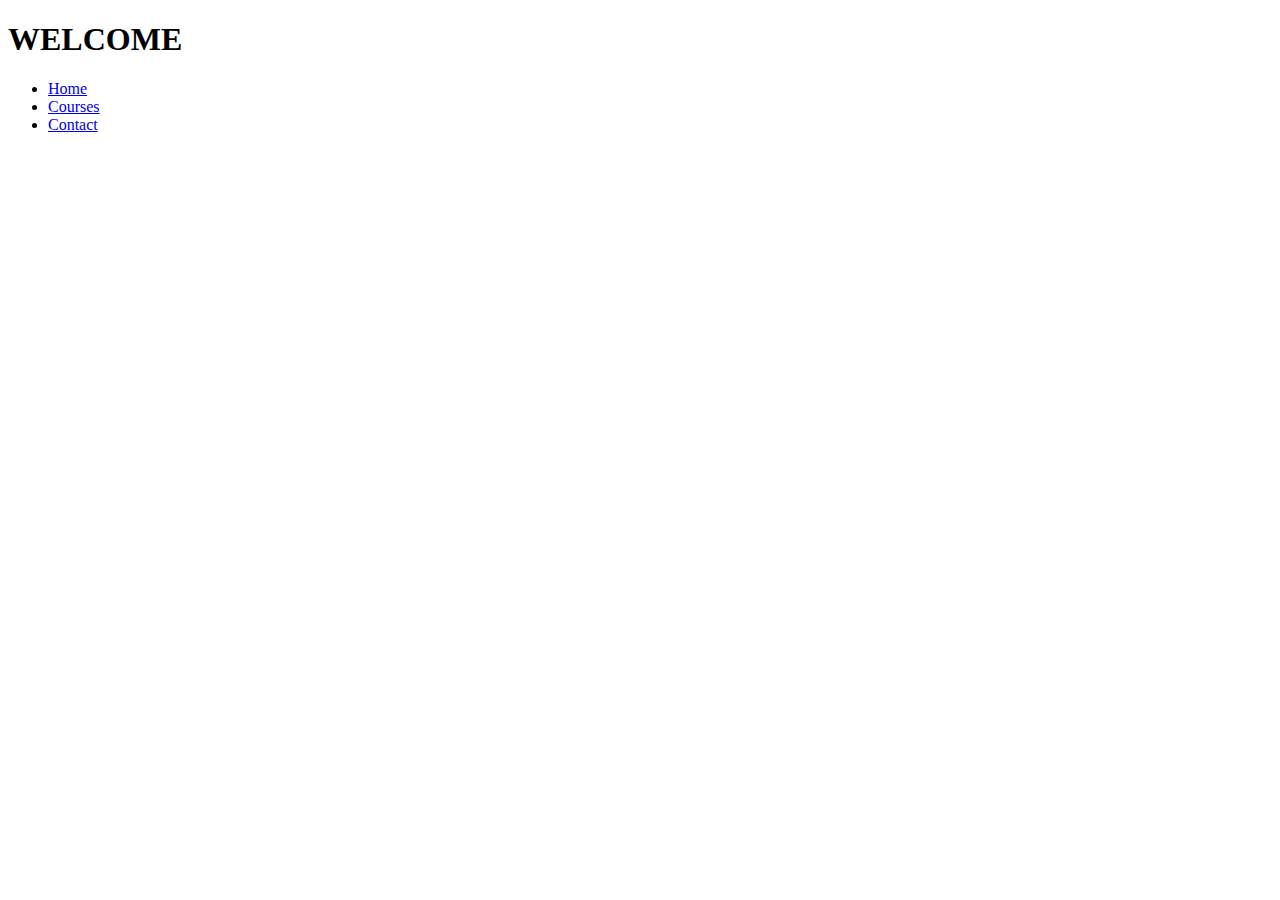
<file: Index.html>
<!DOCTYPE HTML>
<html>
    <head>
    </head>
    <body>
            <h1>WELCOME</h1>
            <ul>
                    <li>
                        
                    
                    <a href="file:///C:/Users/user16/Desktop/GOMYCODE/niveau1/Index.html">Home</a>
                </li>
                    <li>
                    <a href="file:///C:/Users/user16/Desktop/GOMYCODE/niveau1/courses.html"> Courses</a>
                </li>
                <li>
                 <a href="file:///C:/Users/user16/Desktop/GOMYCODE/niveau1/courses.html">Contact</a>
                 </li>
                </ul>



    </body>
</file>
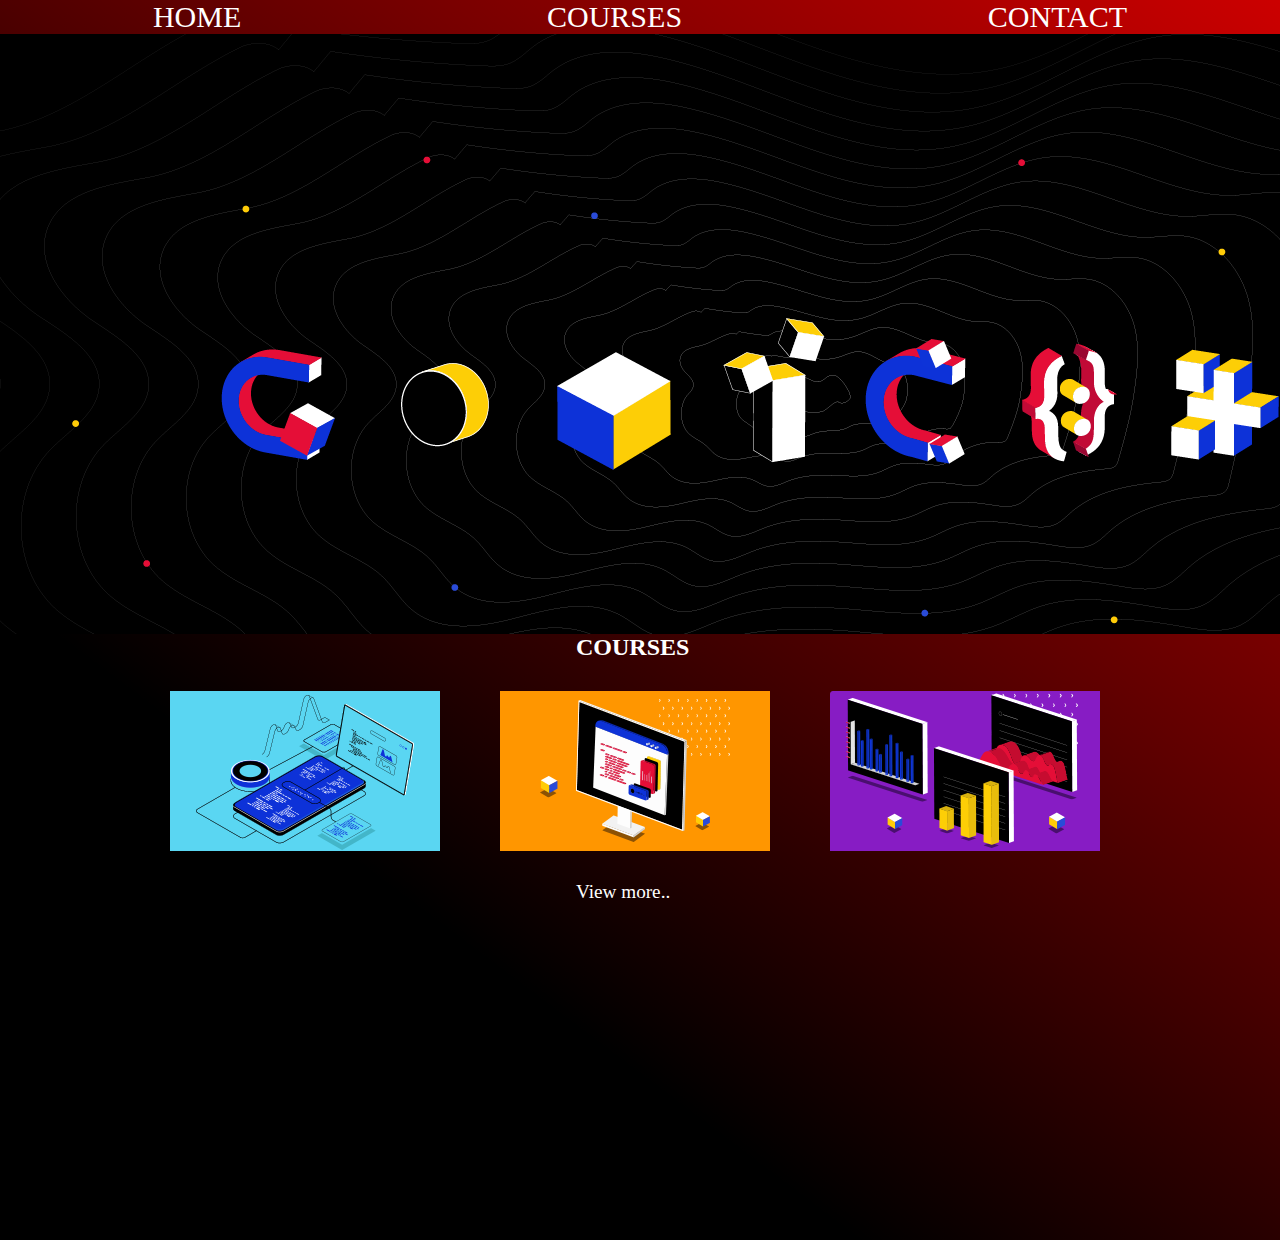
<file: checkpoint3/index.html>
<!DOCTYPE html>
<html lang="en">
<head>
    <meta charset="UTF-8">
    <meta name="viewport" content="width=device-width, initial-scale=1.0">
    <meta http-equiv="X-UA-Compatible" content="ie=edge">
    <link rel="stylesheet" href="css/style.css">
    <title>Document</title>
</head>
<body>
    <div class="navbar">
      <div class="icon"></div>
        <div class="HOME">
          <ul>
            <li><a href="index.html">HOME</a></li>
            <li><a href="courses.html">COURSES</a></li>
            <li><a href="contact.html">CONTACT</a></li>
           </ul> 
        </div>
      </div>      
  <div class="imagehome"></div>
  <br>

  <div id="titreh"><h2>COURSES</h2></div>
  <div class="services">  
    <div class="image1"></div>
    <div class="image2"></div>
    <div class="image3"></div>
  </div>
  <div id="lien"><a href="courses.html">View more..</a></div>


    <br>
    <div id="video">
  <iframe width="560" height="315" src="https://www.youtube.com/embed/MkLog_27S6U" frameborder="0" allow="accelerometer; autoplay; encrypted-media; gyroscope; picture-in-picture" allowfullscreen></iframe></body>
  </div>
  </html>
</file>
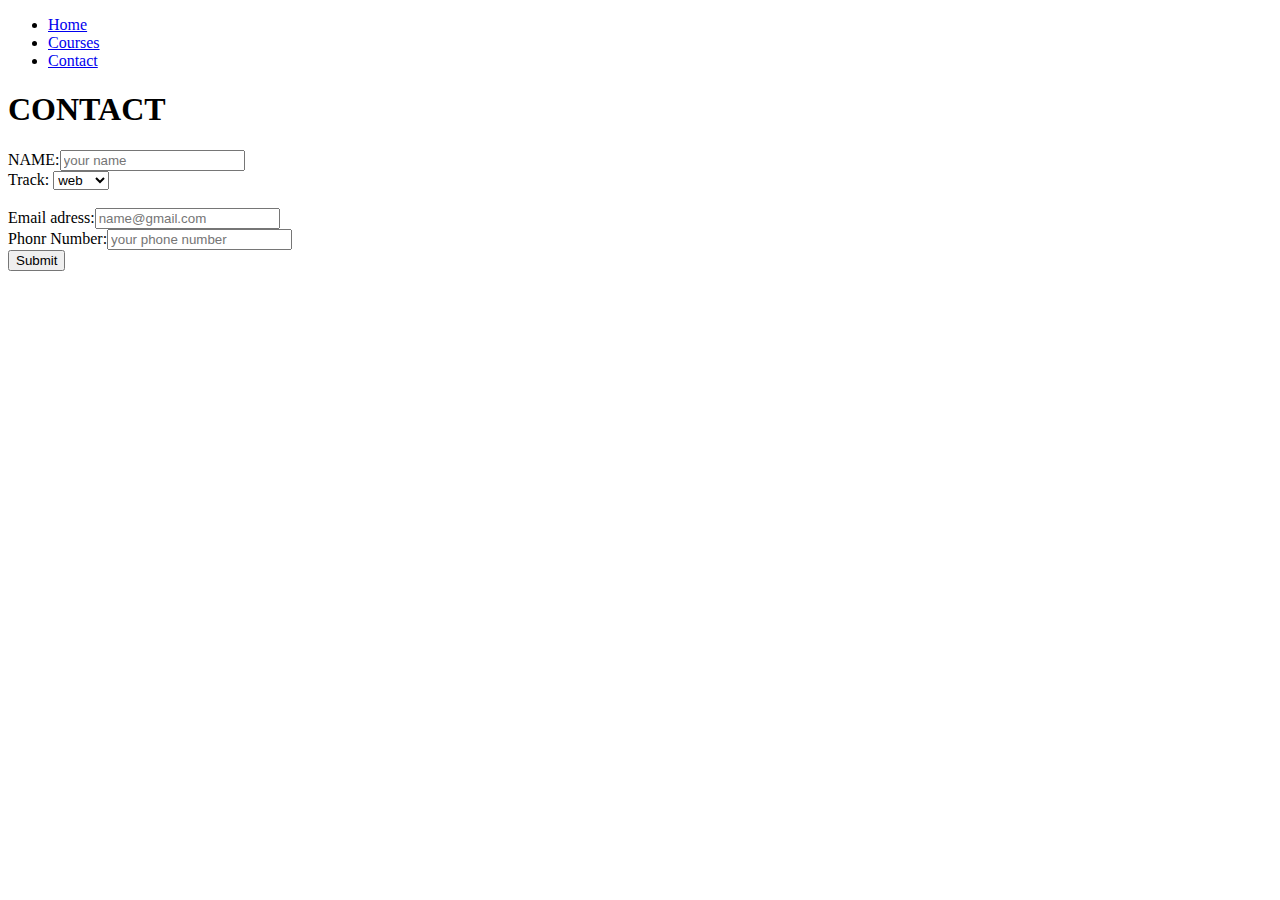
<file: contact.html>
<!DOCTYPE HTML>
<html>

<head>
</head>

<body>
    <ul>
        <li>
            <a href="file:///C:/Users/user16/Desktop/GOMYCODE/niveau1/Index.html">Home</a>
        </li>
        <li>
            <a href="file:///C:/Users/user16/Desktop/GOMYCODE/niveau1/courses.html"> Courses</a>
        </li>
        <li>
            <a href="file:///C:/Users/user16/Desktop/GOMYCODE/niveau1/courses.html">Contact</a>
        </li>
    </ul>

    <h1>CONTACT</h1>
    <form>
        <label>NAME:</label><input type="text" placeholder="your name ">
        <br>
        <form>
            <label>Track:</label>
            <select>
                <option>web</option>
                <option>game</option>
            </select>
        </form>

        <br>
        <label>Email adress:</label><input type="text" placeholder="name@gmail.com ">
        <br>
        <label>Phonr Number:</label><input type="number" placeholder="your phone number ">
        <br>
        <input type="submit" value="Submit">
    </form>
</file>
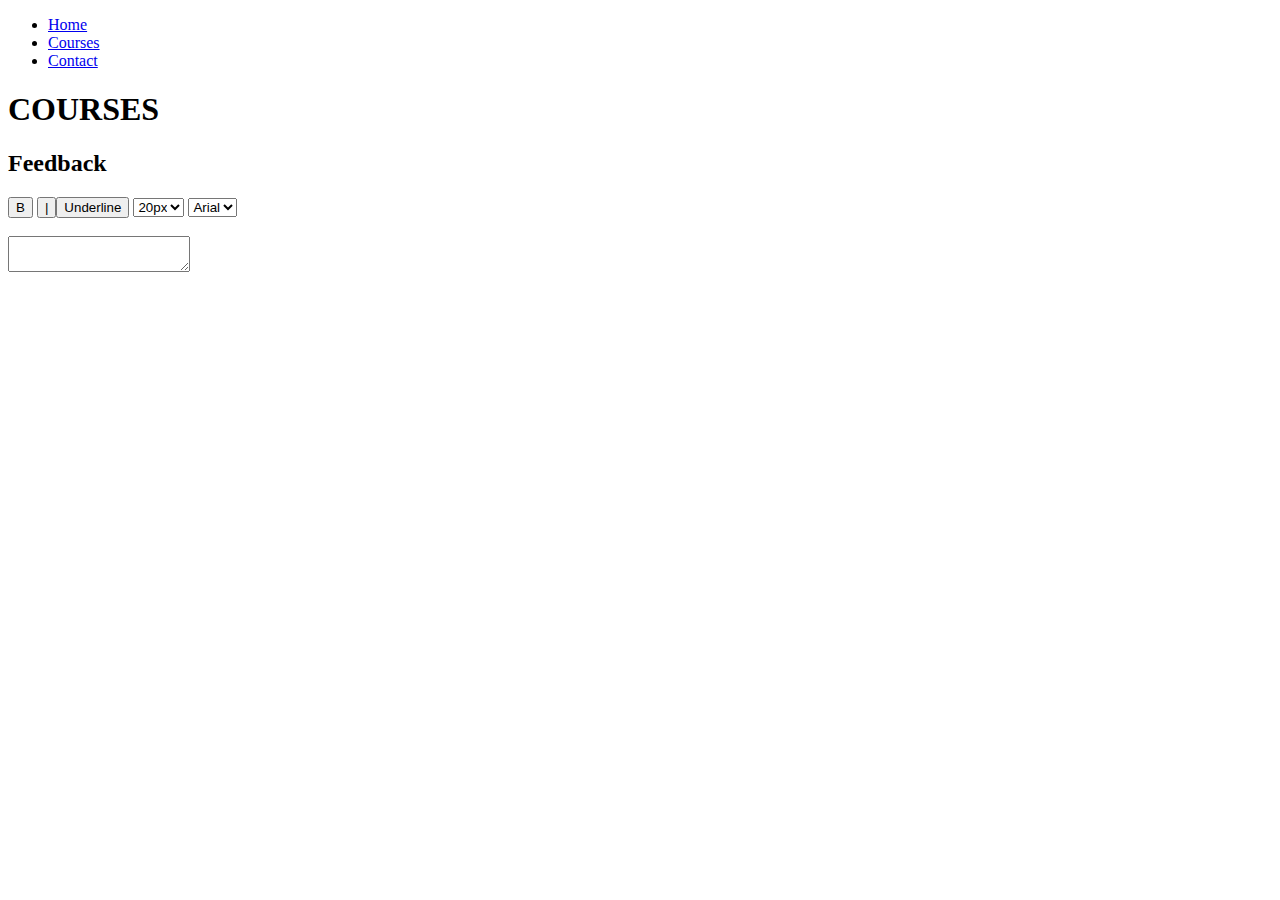
<file: courses.html>
<!DOCTYPE HTML>
<html>
    <head>
    </head>
    <body>
            <ul>
                    <li>
                        
                    
                    <a href="file:///C:/Users/user16/Desktop/GOMYCODE/niveau1/Index.html">Home</a>
                </li>
                    <li>
                    <a href="file:///C:/Users/user16/Desktop/GOMYCODE/niveau1/courses.html"> Courses</a>
                </li>
                <li>
                 <a href="file:///C:/Users/user16/Desktop/GOMYCODE/niveau1/courses.html">Contact</a>
                 </li>
                </ul>

            <h1>COURSES</h1>
             <h2>Feedback</h2>
            <form><button>B</button>
            <button>|</button><button>Underline</button>
           
                <select><option>20px</option></select>
                
                 <select><option>Arial</option></select>
            </form>
                
            <br>
            <textarea></textarea>
    </body>
</file>
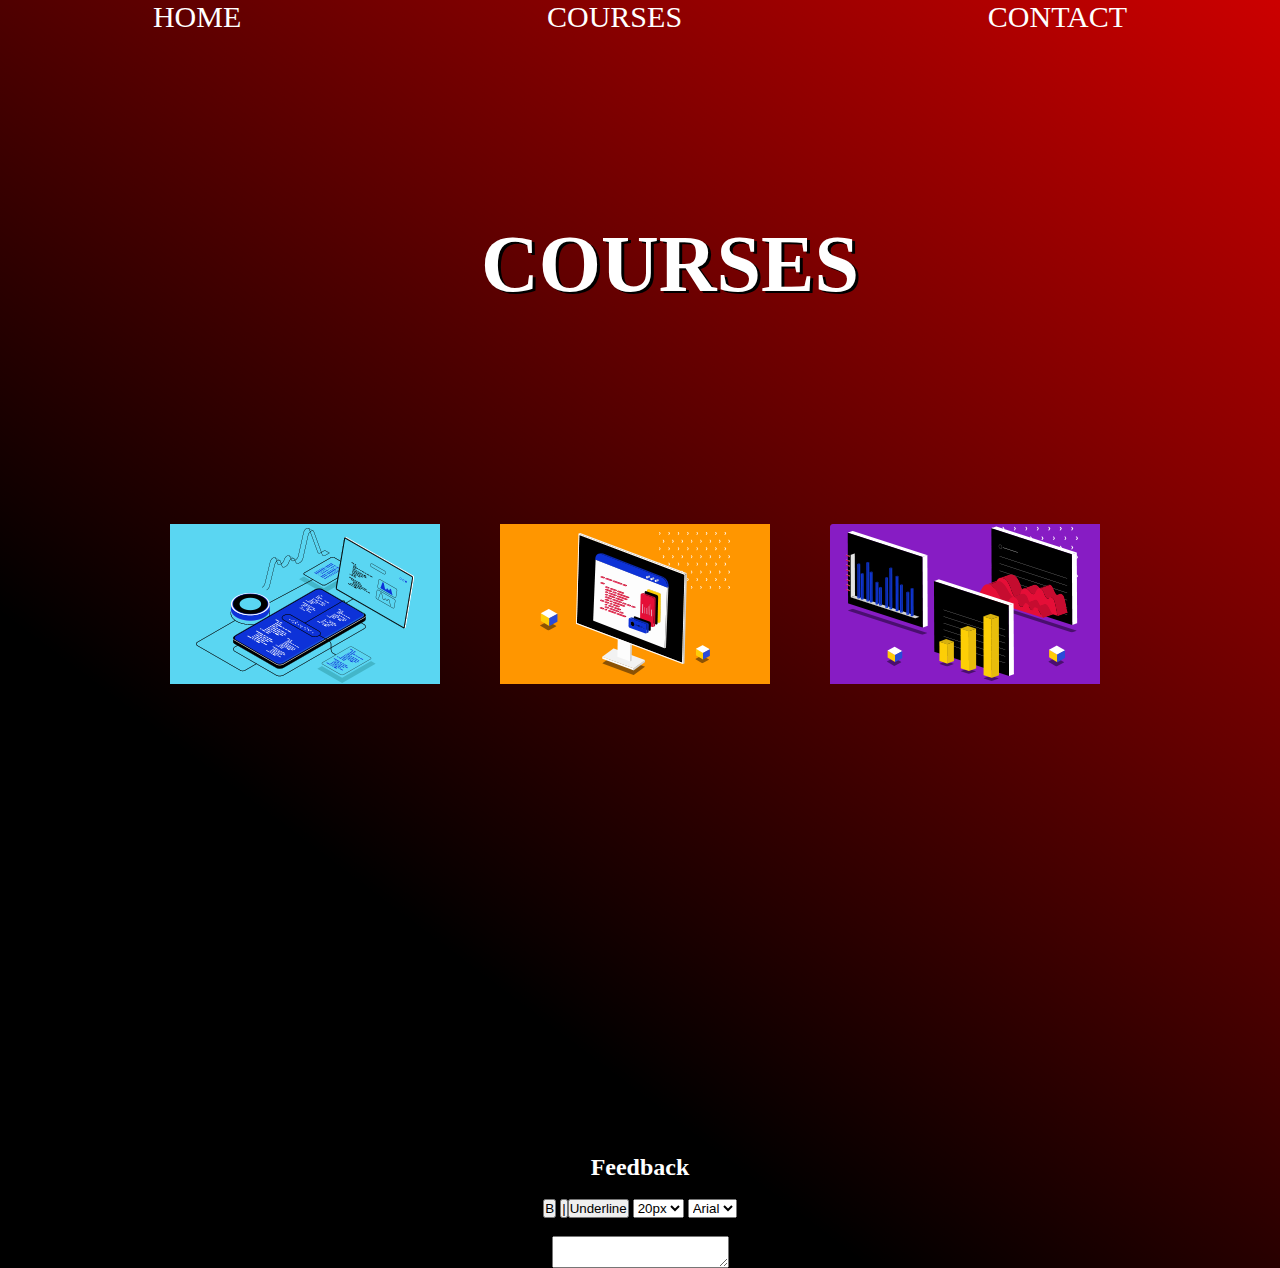
<file: checkpoint3/courses.html>
<!DOCTYPE html>
<html lang="en">
<head>
    <meta charset="UTF-8">
    <meta name="viewport" content="width=device-width, initial-scale=1.0">
    <meta http-equiv="X-UA-Compatible" content="ie=edge">
    <link rel="stylesheet" href="css/style.css">
    <title>Document</title>
</head>
<body>
  
        <div class="navbar">
               <ul>
             <li><a href="index.html">HOME</a></li>
             <li><a href="courses.html">COURSES</a></li>
             <li><a href="contact.html">CONTACT</a></li>
            
               </ul>
         </div>
         <div class="couverture">
       
                <div class="cont"><h1>COURSES</h1></div>
         </div> 
  
         <div class="services">  
                  <div class="image1"></div>
                  <div class="image2"></div>
                  <div class="image3"></div>
                  <div class="image4"></div>
                  <div class="image5"></div>
                  <div class="image6"></div>
                  <div class="image7"></div>
                  <div class="image8"></div>
                  <div class="image9"></div>
                  
                 
                
                  
          </div> 
         <div class="feed"><h2>Feedback</h2></div> 
         <br>
    <div class="centre">
         <form><button>B</button>
         <button>|</button><button>Underline</button>
        
             <select><option>20px</option></select>
             
              <select><option>Arial</option></select>
         </form>
      </div>
       <br>
    <div class="centre"><textarea></textarea></div>
       
</body>
</html>
</file>
<file: checkpoint3/css/style.css>
body{
    Background-image:
 
    Linear-gradient(217deg, rgba(255,0,0,.8), rgba(255,0,0,0) 70.71%),
    
    Linear-gradient(127deg, black, black 70.71%),
    
    Linear-gradient(336deg, rgba(0,0,255,.8), rgba(0,0,255,0) 70.71%);
    color: white;
    background-repeat: no-repeat;
}
@import url('https://fonts.googleapis.com/css?family=Bree+Serif&display=swap');
.courses{
width: 150px;
height: 100%;
}
.services{
width: 1000px;
margin: 0 auto;
overflow: hidden;
}
.services > div{
    width: 270px;
    height: 160px;
    margin: 30px;
    float: left ; 
}
.services > div.image1{
    background: url(../res/image1.png) no-repeat left top;

}
.services > div.image2{
    background: url(../res/image2.png) no-repeat left top;

}
.services > div.image3{
    background: url(../res/image3.png) no-repeat left top;

}
.services > div.image4{
    background: url("https://iyadhkhalfallah.github.io/checkpointsGMC/res/tracks/Objet%20dynamique%20vectoriel3.png") no-repeat left top;

}
.services > div.image5{
    background: url(https://iyadhkhalfallah.github.io/checkpointsGMC/res/tracks/Objet%20dynamique%20vectoriel4.png) no-repeat left top;

}
.services > div.image6{
    background: url(https://iyadhkhalfallah.github.io/checkpointsGMC/res/tracks/Objet%20dynamique%20vectoriel5.png) no-repeat left top;

}
.services > div.image7{
    background: url(https://iyadhkhalfallah.github.io/checkpointsGMC/res/tracks/Objet%20dynamique%20vectoriel6.png) no-repeat left top;

}
.services > div.image8{
    background: url(https://iyadhkhalfallah.github.io/checkpointsGMC/res/tracks/Objet%20dynamique%20vectoriel7.png) no-repeat left top;

}
.services > div.image9{
    background: url(https://iyadhkhalfallah.github.io/checkpointsGMC/res/tracks/Objet%20dynamique%20vectoriel8.png
    ) no-repeat left top;

}
.couverture{

    background: url("https://iyadhkhalfallah.github.io/checkpointsGMC/res/webdev3.png") no-repeat left top;
    width: 100%;
    height: 400px;
    margin: 30px;
    float: left ;  
    display: flex;
    justify-content: center;
    align-items: center;    
}

.cont{
    font-family: 'Bree Serif', serif;
    font-size: 2.5em;
    text-shadow: 3px 2px black;   
    z-index: 1;
   
}
.cont .h2{
    display: flex;
    justify-content:center;
    align-items: center;

}
*{
    margin: 0;
    padding: 0;
}

.imagehome{
    background: url("../res/image5.png");
    width: 100%;
    height: 400px;
    float: left ;  
    display: flex;
    position: relative;
    padding-top: 200px;
    margin-right: 40px;
   
 
    
}
.centre{
display: flex;
justify-content:center;
}
.feed{
    display: flex;
    justify-content: center;
}
ul{
    display: flex;
    justify-content:center;
 justify-content: space-around;
 font-size: 25px;
 color: white;
list-style: none
}
a{
    text-decoration: none;
    color:white;
    font-family: 'Bree Serif', serif;
    font-size: 1.2em;
}
#titreh{
  margin-left: 45%;
}
#lien{
    margin-left: 45%;
}
#video{
    margin-left: 30%;

}
#videppo{
    display: flex;
    justify-content: center;
    justify-items: center;
    position: relative;
    left:300px;
}
</file>
